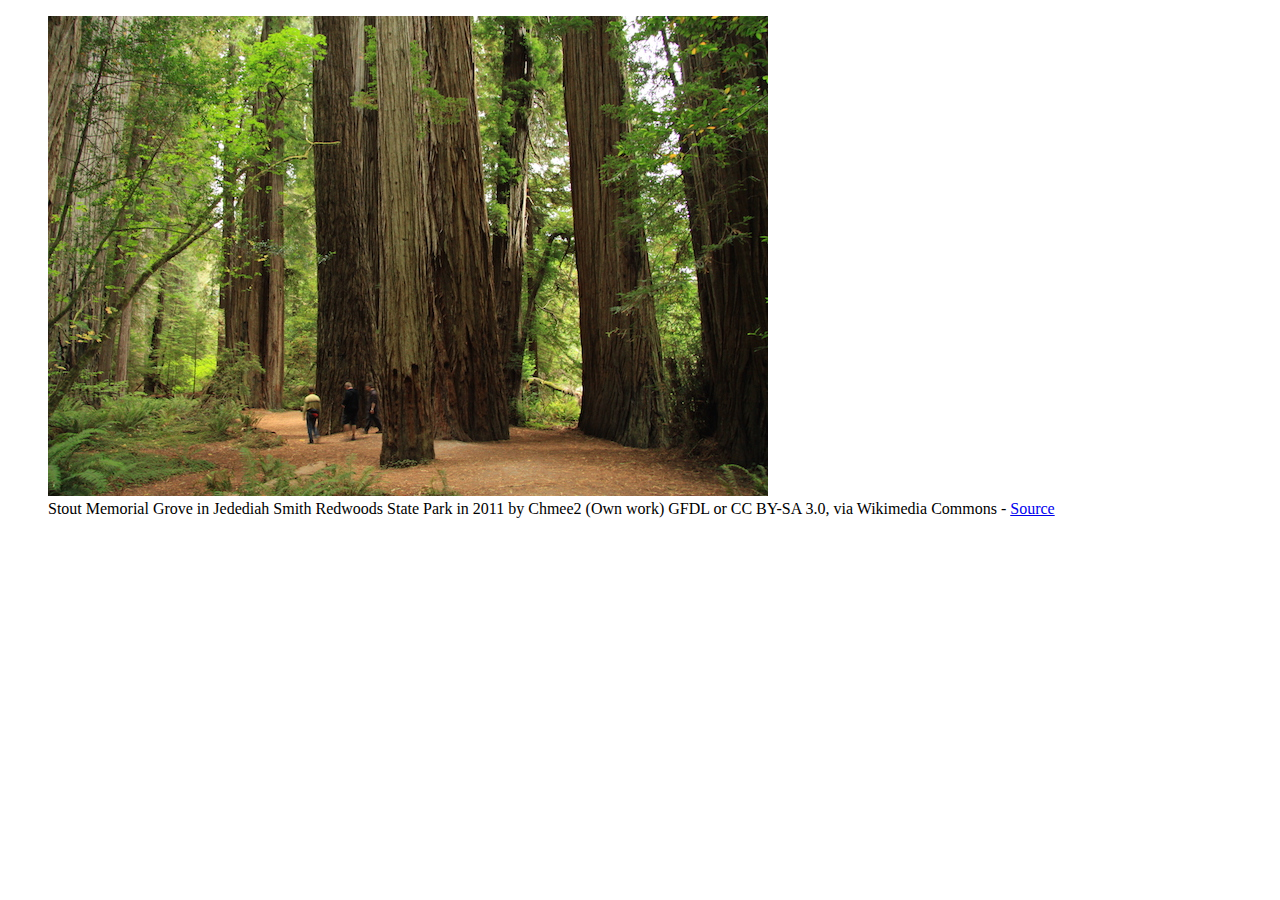
<file: figures/index.html>
<!DOCTYPE html>
<html lang="en">
<head>
  <meta charset="UTF-8">
  <title>Figures Quiz</title>
  <!-- the next line loads the tests for the Udacity Feedback extension -->
  <meta name="udacity-grader" content="http://udacity.github.io/fend/fend-refresh/lesson2/problem-set/figures/tests.json">
</head>
<body>
  <!--
  You'll see some text written like this below: [words that are displayed](http://website.com). This is Markdown syntax for a link. You can think of Markdown as HTML shorthand. You'll need to turn it into HTML that looks like <a href="http://website.com">words that are displayed</a>.

  Learn more about Markdown here: https://daringfireball.net/projects/markdown/
  -->

  <!-- Turn this into HTML! -->
  <figure>
    <img src="redwoods_state_park.jpg" alt="Stout Memorial Grove" />
    <figcaption>
      Stout Memorial Grove in Jedediah Smith Redwoods State Park in 2011 by Chmee2 (Own work) GFDL or CC BY-SA 3.0, via Wikimedia Commons - <a href="https://commons.wikimedia.org/wiki/File%3AStout_Memorial_Grove_in_Jedediah_Smith_Redwoods_State_Park_in_2011_(22).JPG)">Source</a>
    </figcaption>
  </figure>
  



</body>
</html>
</file>
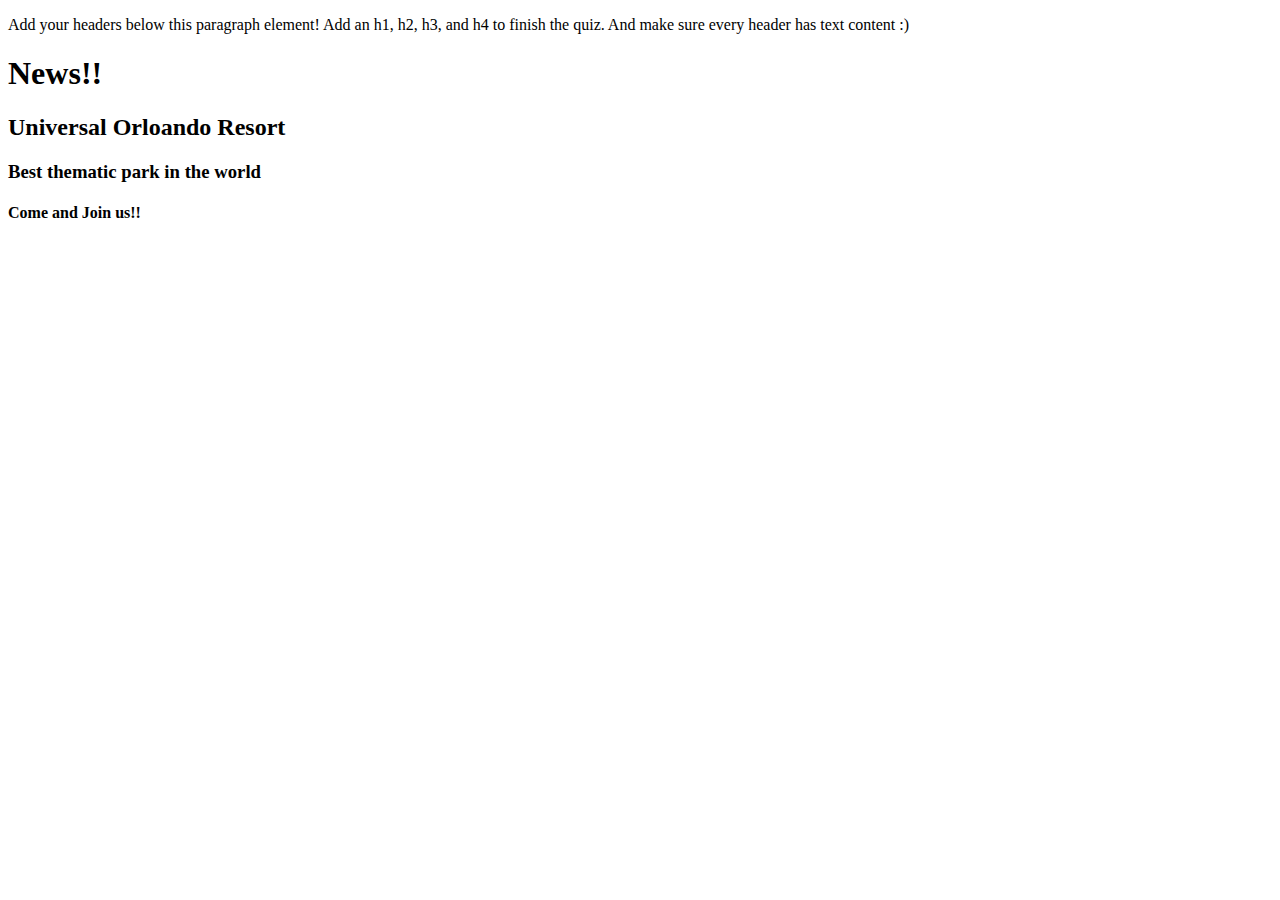
<file: headers/index.html>
<!DOCTYPE html>
<html lang="en">
<head>
  <meta charset="UTF-8">
  <title>Headers Quiz</title>
  <!-- the next line loads the tests for the Udacity Feedback extension -->
  <meta name="udacity-grader" content="http://udacity.github.io/fend/fend-refresh/lesson2/problem-set/headers/tests.json">
</head>
<body>
  <p>Add your headers below this paragraph element! Add an h1, h2, h3, and h4 to finish the quiz. And make sure every header has text content :)</p>
  <h1>News!!</h1>
  <h2>Universal Orloando Resort</h2>
  <h3>Best thematic park in the world</h3>
  <h4>Come and Join us!!</h4>
</body>
</html>
</file>
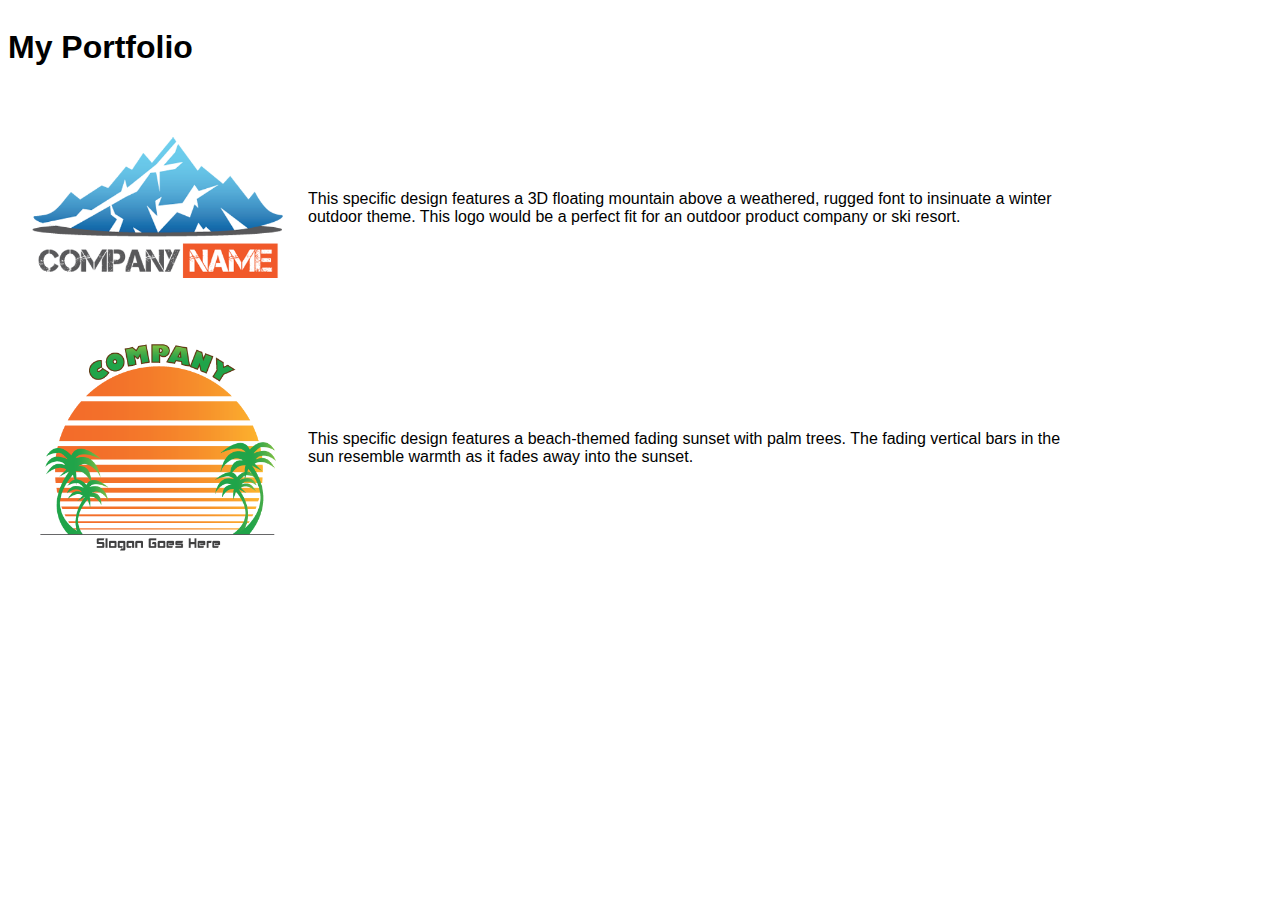
<file: link-to-a-stylesheet/index.html>
<!DOCTYPE html>

<!-- Instructions: Add a link to the stylesheet 'styles.css' at the designated spot below. -->

<!-- Hints:

* sample link: <link href="path-to-stylesheet/stylesheet.css" rel="stylesheet">
* path to stylesheet: "css/styles.css"

-->

<html>
<head>
	<title>Link to a Stylesheet Quiz</title>
	<!-- the next line loads the tests for the Udacity Feedback extension -->
	<meta name="udacity-grader" content="http://udacity.github.io/fend/lessons/L3/problem-set/10-link-to-a-stylesheet/tests.json">
	<!-- add link here -->
	<link href="css/styles.css" rel="stylesheet">
</head>
<body>
	<div class="container">
		<div class="portfolio">
			<h1>My Portfolio</h1>
			<div class="item">
				<img src="img/out-cold.png" width="300">
				<span>This specific design features a 3D floating mountain above a weathered, rugged font to insinuate a winter outdoor theme. This logo would be a perfect fit for an outdoor product company or ski resort.</span>
			</div>
			<div class="item">
				<img src="img/retro-beach.png" width="300">
				<span>This specific design features a beach-themed fading sunset with palm trees. The fading vertical bars in the sun resemble warmth as it fades away into the sunset.</span>
			</div>
		</div>
	</div>
</body>
</html>
</file>
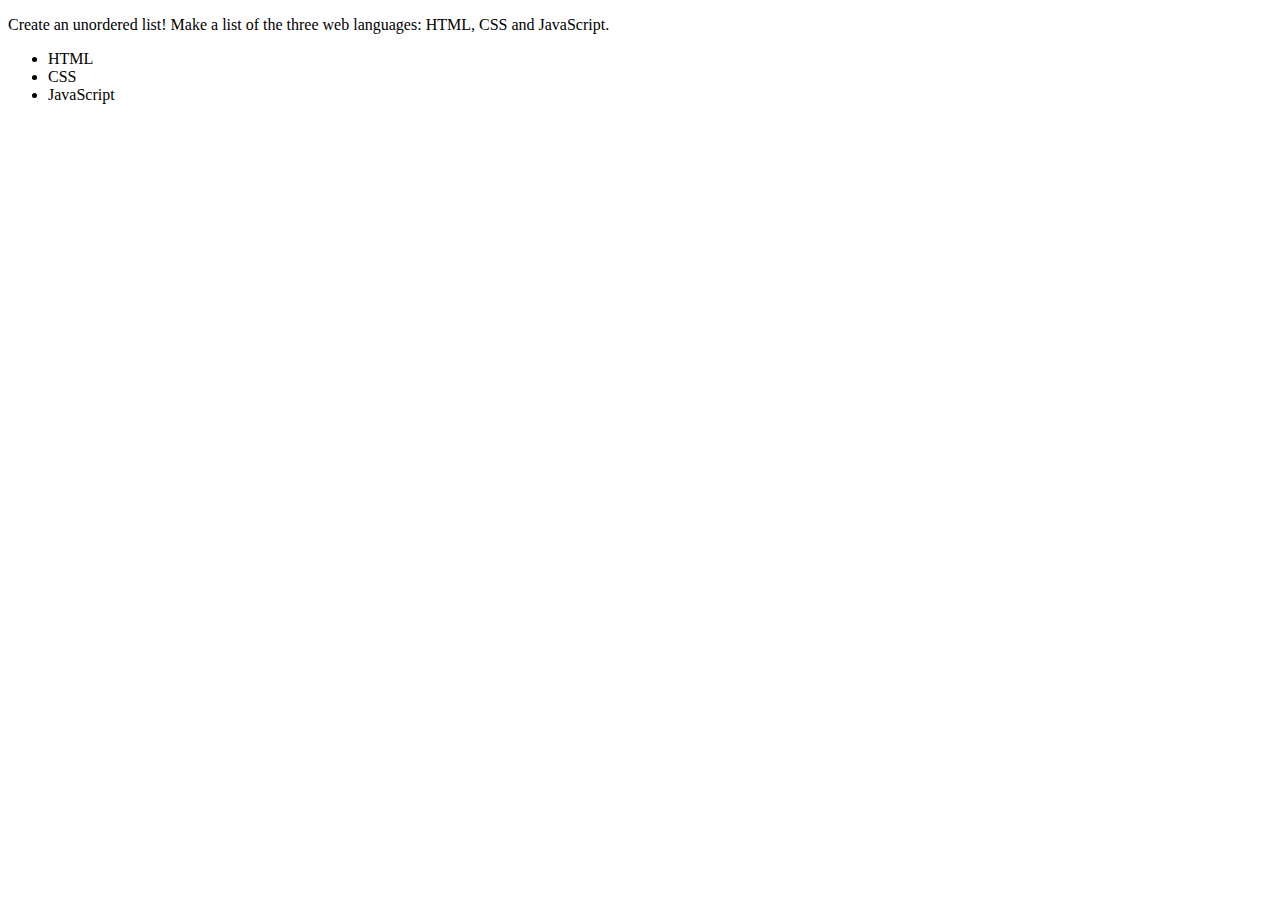
<file: lists/index.html>
<!DOCTYPE html>
<html lang="en">
<head>
  <meta charset="UTF-8">
  <title>Lists Quiz</title>
  <!-- the next line loads the tests for the Udacity Feedback extension -->
  <meta name="udacity-grader" content="http://udacity.github.io/fend/fend-refresh/lesson2/problem-set/lists/tests.json">
</head>
<body>
  <p>Create an unordered list! Make a list of the three web languages: HTML, CSS and JavaScript.</p>
  <!--
  Your code goes here!
  -->
  <ul>
    <li>
      HTML
    </li>
    <li>
      CSS
    </li>
    <li>
      JavaScript
    </li>
  </ul>
</body>
</html>
</file>
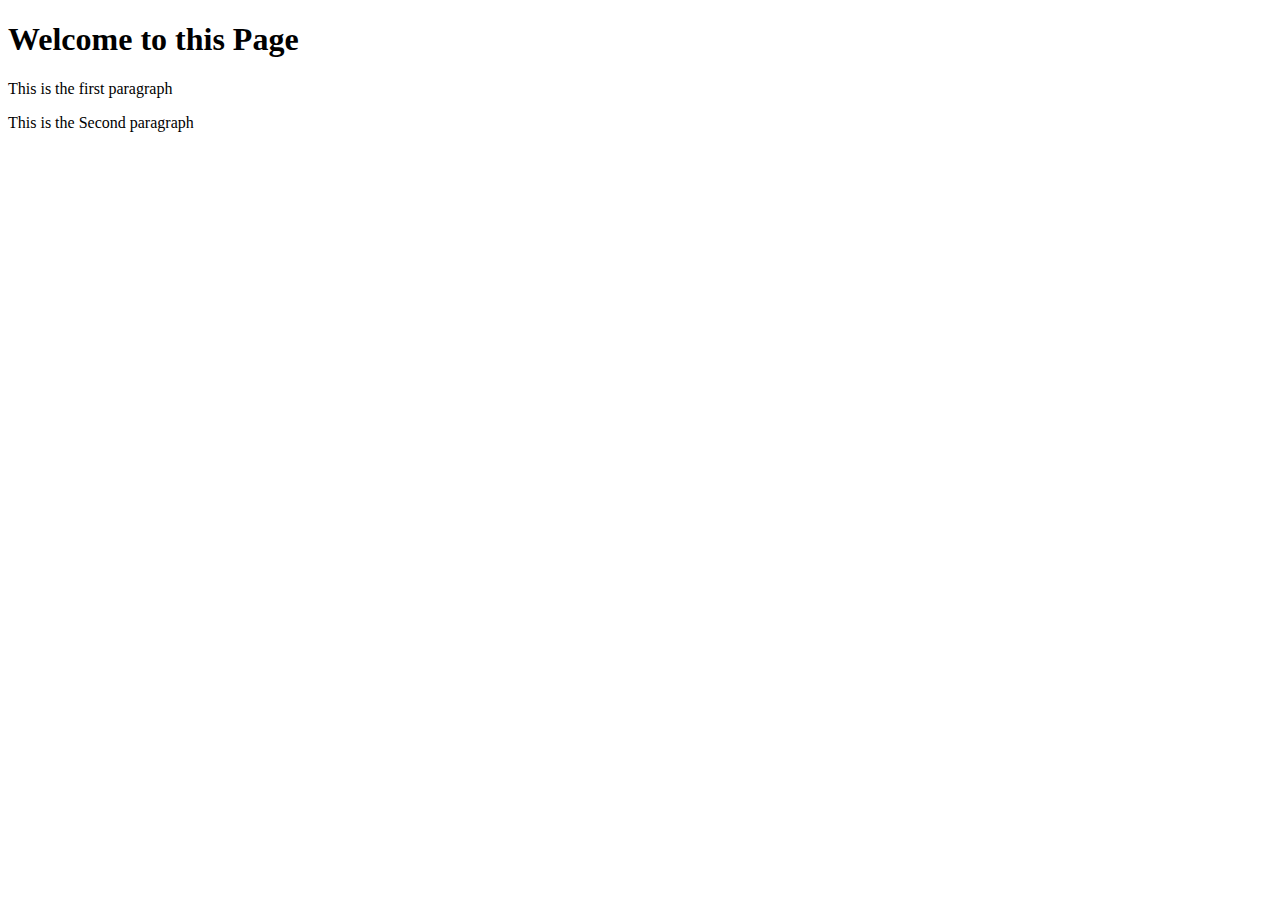
<file: tree-to-html/index.html>
<!DOCTYPE html>
<html lang="en">
<head>
  <meta charset="UTF-8">
  <title>Tree to HTML</title>
  <!-- the next line loads the tests for the Udacity Feedback extension -->
  <meta name="udacity-grader" content="http://udacity.github.io/fend/fend-refresh/lesson2/problem-set/tree-to-html/tests.json">
</head>
<body>
<h1>Welcome to this Page</h1>
<div>
  <p>
    This is the first paragraph
  </p>
  <p>
    This is the Second paragraph
  </p>
</div>
</body>
</html>
</file>
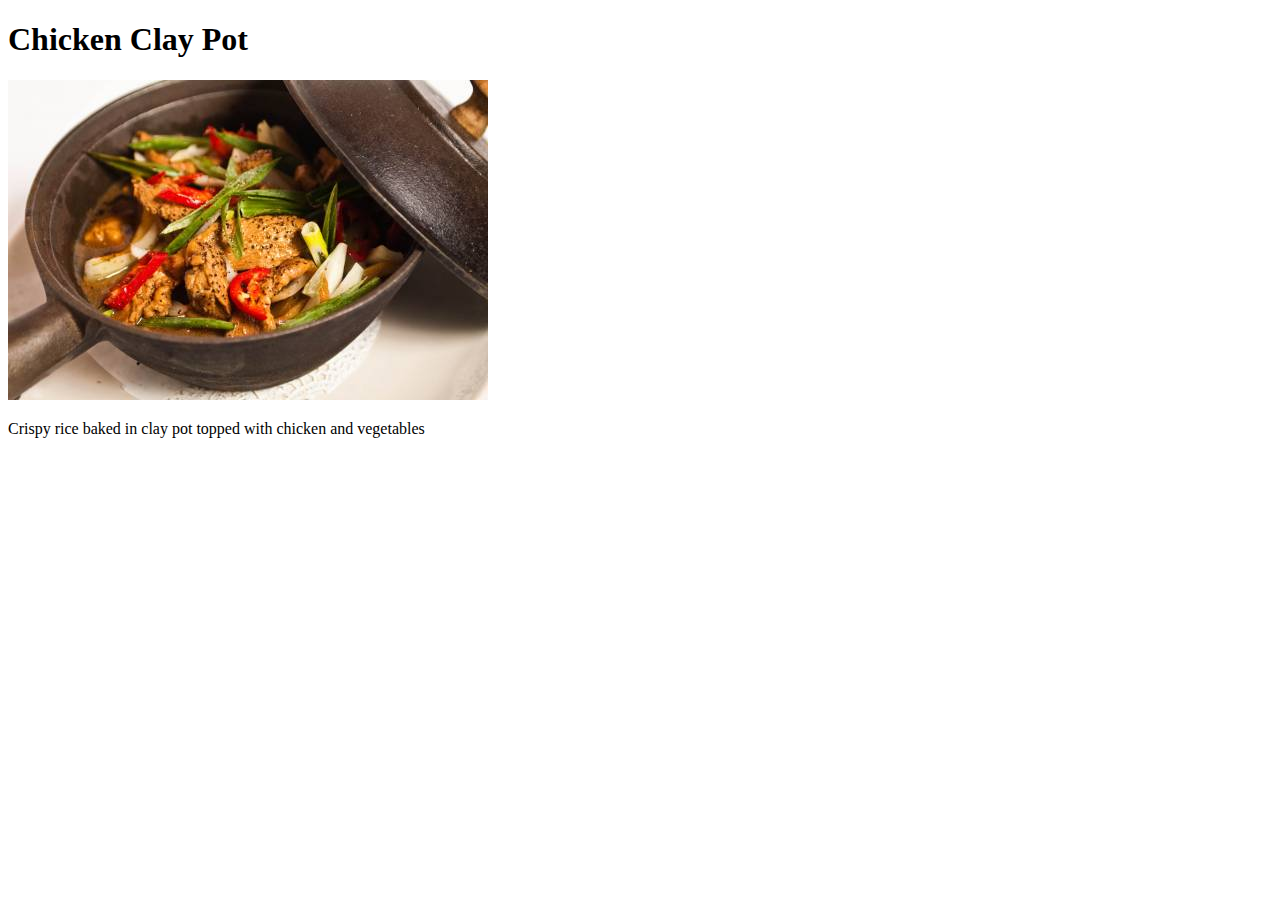
<file: writing-selectors/index.html>
<!DOCTYPE html>
<html>
<head>
	<title>Writing Selectors Quiz</title>
	<!-- the next line loads the tests for the Udacity Feedback extension -->
	<meta name="udacity-grader" content="http://udacity.github.io/fend/lessons/L3/problem-set/05-writing-selectors/tests.json">
	<style>
		/* missing id */ {
			text-align: center;
		}
		/* missing class */ {
			color: red;
		}
		/* missing class */ {
			border-radius: 5px;
		}
		/* missing class */ {
			font-style: italic;
		}
	</style>
</head>
<body>
	<div id="menu">
		<h1 class="item">Chicken Clay Pot</h1>
		<img src="img/clay-pot.jpg" alt="clay pot" class="picture">
		<p class="description">Crispy rice baked in clay pot topped with chicken and vegetables</p>
	</div>
</body>
</html>
</file>
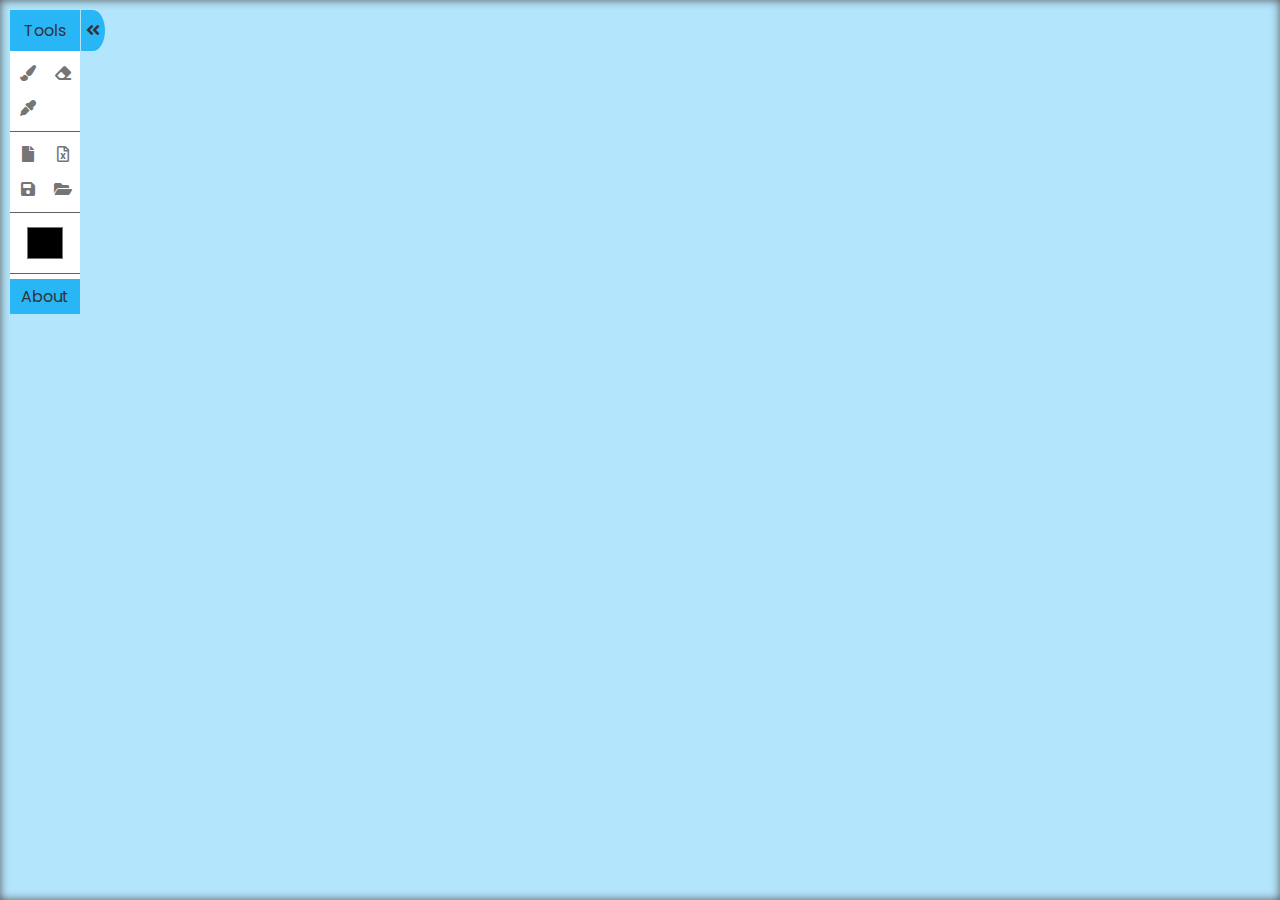
<file: project-pixel-art-maker-starter-master/project-pixel-art-maker-starter-master/index.html>
<!DOCTYPE html>
<html>
<head>
  <title>Pixel Art Maker!</title>
  <meta name="viewport" content="width=device-width,user-scalable=no">
  <link rel="stylesheet" href="https://fonts.googleapis.com/css?family=Monoton">
  <link rel="stylesheet" href="https://fonts.googleapis.com/css?family=Poppins">
  <link rel="stylesheet" href="https://use.fontawesome.com/releases/v5.0.6/css/all.css">
  <link rel="icon"  type="image/png" href="https://s26.postimg.org/k4lblpezt/favicon.png">
  <link rel="stylesheet" href="styles.css">
</head>
<body>
  <div class="popup-info-text"></div>
  <div class="tool-bar">
    <a class="toggle-pos-button"><i class="fas fa-angle-double-left"></i></a>
    <div class="title-bar">Tools</div>
    <a class="tools-button" tool="brush" key="B" alt="popup"><i class="fas fa-paint-brush"></i></a>
    <a class="tools-button" tool="eraser" key="E" alt="popup"><i class="fas fa-eraser"></i></a>
    <a class="tools-button" tool="dropper" key="D" alt="popup"><i class="fas fa-eye-dropper"></i></a>
    <div class="divider"></div>
    <a class="file-button" action="create" alt="popup"><i class="fas fa-file"></i></a>
    <a class="file-button" action="reset" alt="popup"><i class="far fa-file-excel"></i></a>

    <a class="file-button" action="save" alt="popup"><i class="fas fa-save"></i></a>
    <a class="file-button" action="load" alt="popup"><i class="fas fa-folder-open"></i></a>
    <div class="divider"></div>
    <input type="color" id="colorPicker">
    <div class="divider"></div>
    <a class="about-button">About</a>
    </div>
  </div>
  <div class="popup-window" id="create">
    <div class="popup-window-body">
      <div class="popup-window-title">
        Set Grid Options
        <a class="popup-window-close"><i class="fas fa-times-circle  fa-lg"></i></a>
      </div>
      <div class="popup-window-main">
        <div class="popup-window-section">
          <form id="sizePicker">
              <label>Grid Height:</label>
              <input type="number" id="input_height" name="height" value="13" required>
              <label>Grid Width:</label>
              <input type="number" id="input_width" name="width" value="13" required>
              <div class="popup-window-section">
                <label><small>Back Color:</small></label>
                <input type="color" value="#ffffff" id="backColorPicker">
              </div>
              <div class="popup-window-section">
                <label><small>Grid Color:</small></label>
                <input type="color" value="#b3e5fc" id="gridColorPicker">
              </div>
              <input type="submit" class="border-general-style" value="Create Grid">
          </form>
        </div>
        <div class="popup-window-section">
          <label>Grid Sample</label>
          <table>
            <tr>
              <td></td>
              <td></td>
              <td></td>
              <td></td>
              <td></td>
            </tr>
            <tr>
              <td></td>
              <td></td>
              <td></td>
              <td></td>
              <td></td>
            </tr>
            <tr>
              <td></td>
              <td></td>
              <td></td>
              <td></td>
              <td></td>
            </tr>
            <tr>
              <td></td>
              <td></td>
              <td></td>
              <td></td>
              <td></td>
            </tr>
            <tr>
              <td></td>
              <td></td>
              <td></td>
              <td></td>
              <td></td>
            </tr>
          </table>
        </div>
      </div>
    </div>
  </div>

  <div class="popup-window" id="reset">
    <div class="popup-window-body">
      <div class="popup-window-title">
        Reset Grid
        <a class="popup-window-close"><i class="fas fa-times-circle fa-lg"></i></a>
      </div>
      <div class="popup-window-main">
        <label>Do you really want reset your Grid to default Option?</label>
        <div class="popup-window-section">
          <button type="button" class="cancel">Cancel</button>
        </div>
        <div class="popup-window-section">
          <button type="button" class="accept">Accept</button>
        </div>
      </div>
    </div>
  </div>

  <div class="popup-window" id="about">
    <div class="popup-window-body">
      <div class="popup-window-title">
        About this Project
        <a class="popup-window-close"><i class="fas fa-times-circle  fa-lg"></i></a>
      </div>
      <div class="popup-window-main">
        <label class="project-name">Lab: Pixel Art Maker</label>
        <p><a href="https://www.udacity.com/grow-with-google" target="_blank">Grow with Google Scholarship - Udacity - 2018 </a></p>
        <p>Project 3 - Pixel Art Maker</p>
        <p><a href="https://discussions.udacity.com/u/angelcouso91/activity" target="_black">Angel M Couso Jiménez</a></p>
      </div>
    </div>
  </div>

  <div class="popup-window" id="save">
    <div class="popup-window-body">
      <div class="popup-window-title">
        Save Actual Pixel Art
        <a class="popup-window-close"><i class="fas fa-times-circle  fa-lg"></i></a>
      </div>
      <div class="popup-window-main">
        <form id="saveGrid">
            <label>File name:</label>
            <input type="text" pattern="[a-zA-Z0-9]+" name="saveFileName" id="saveFileName" title="Just Letter and Numbers" placeholder="Enter the file name" required>
            <label>File extention:</label>
            <select name="fileExtention" id="saveFileExtention">
              <option selected value="JSON">
                JSON
              </option>
              <option value="txt">
                TXT
              </option>
            </select>
            <input type="submit" value="Prepare File to Download">
        </form>
        <a href="#" id="downloadElement" style="display: none">Download File</a>
      </div>
    </div>
  </div>

  <div class="popup-window" id="load">
    <div class="popup-window-body">
      <div class="popup-window-title">
        Load a saved Pixel Art
        <a class="popup-window-close"><i class="fas fa-times-circle  fa-lg"></i></a>
      </div>
      <div class="popup-window-main">
        <form id="loadGrid">
            <label>File name:</label>
            <textarea id="loadFileContent" readonly></textarea>
            <input type="file" id="loadFile">
            <input type="submit" value="Load Pixel Art File">
        </form>

      </div>
    </div>
  </div>

  <table id="pixel_canvas" class="outside-shadow">
  </table>

</div>



    <script src="https://code.jquery.com/jquery-3.2.1.min.js" integrity="sha256-hwg4gsxgFZhOsEEamdOYGBf13FyQuiTwlAQgxVSNgt4=" crossorigin="anonymous"></script>
    <script src="designs.js"></script>
</body>
</html>
</file>
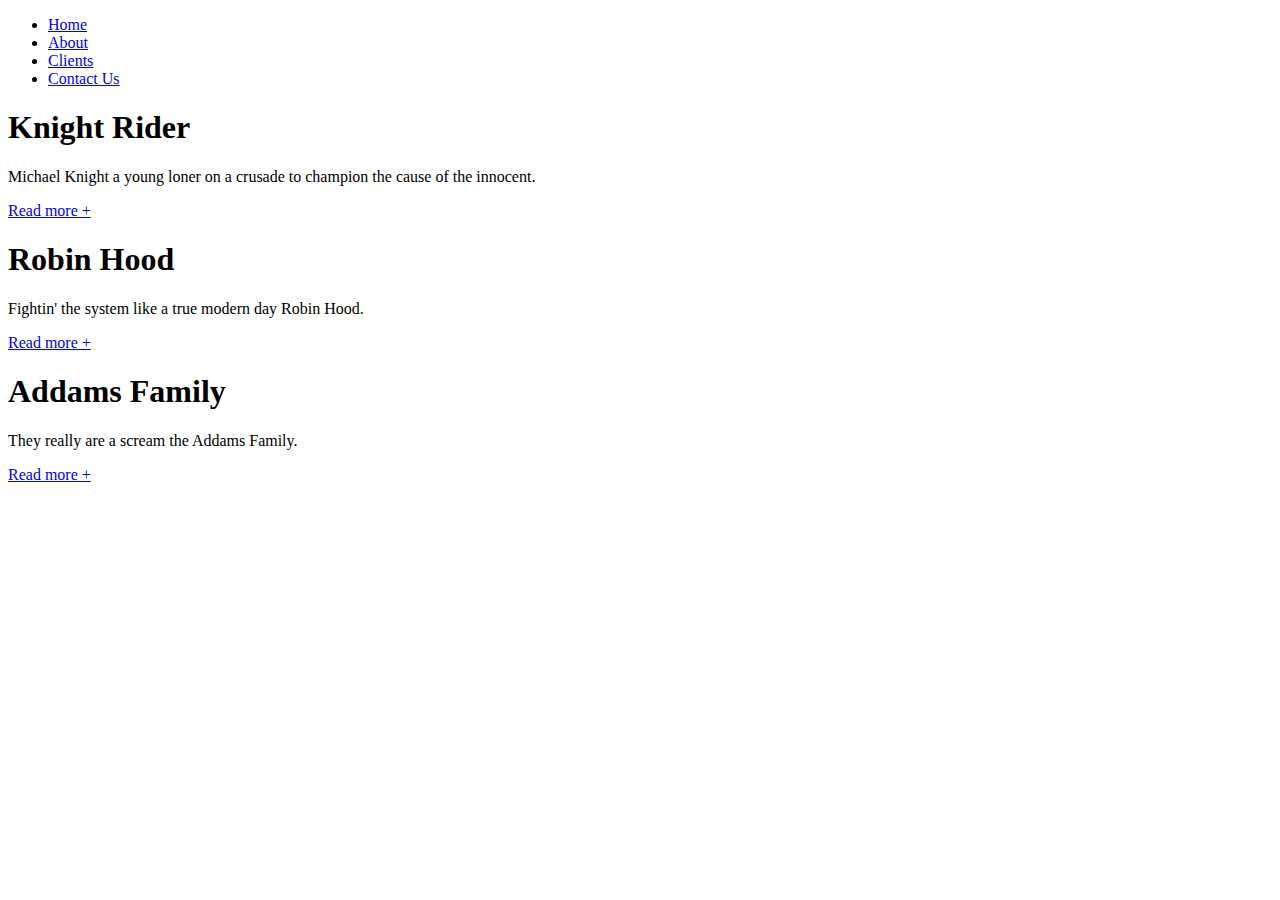
<file: keyboard-shortcuts/finish.html>
<!DOCTYPE html>
<html lang="en">
<head>
	<meta charset="UTF-8">
	<title>Typing Challenge</title>
</head>
<body>
	<div>
		<ul>
			<li><a href="#">Home</a></li>
			<li><a href="#">About</a></li>
			<li><a href="#">Clients</a></li>
			<li><a href="#">Contact Us</a></li>
		</ul>
	</div>
	<div>
		<div class="article">
			<h1>Knight Rider</h1>
			<p>Michael Knight a young loner on a crusade to champion the cause of the innocent.</p>
			<a href="#">Read more +</a>
		</div>
		<div class="article">
			<h1>Robin Hood</h1>
			<p>Fightin' the system like a true modern day Robin Hood.</p>
			<a href="#">Read more +</a>
		</div>
		<div class="article">
			<h1>Addams Family</h1>
			<p>They really are a scream the Addams Family.</p>
			<a href="#">Read more +</a>
		</div>
	</div>
</body>
</html>
</file>
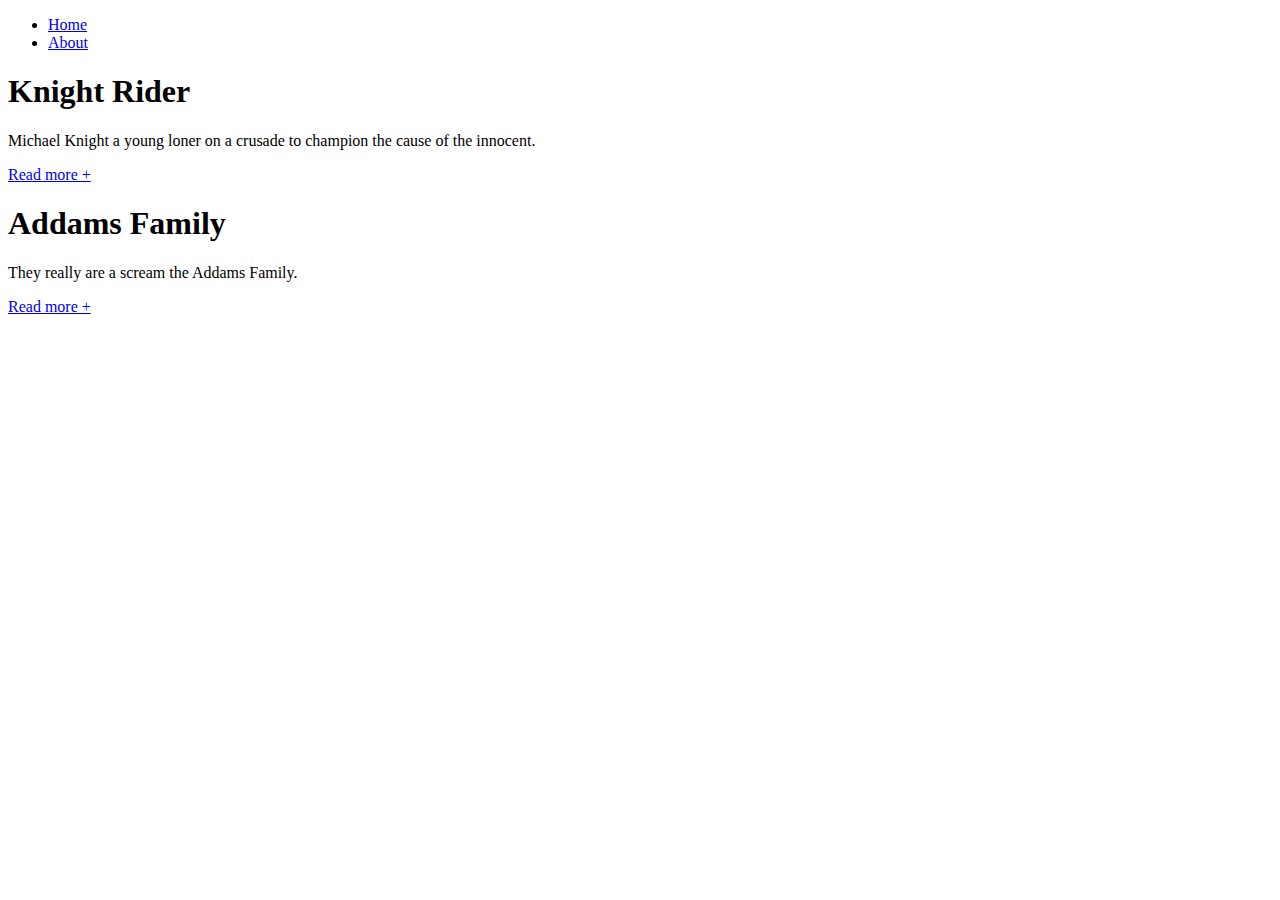
<file: keyboard-shortcuts/start.html>
<!DOCTYPE html>
<html lang="en">
<head>
	<meta charset="UTF-8">
	<title>Typing Challenge</title>
</head>
<body>
	<div>
		<ul>
			<li><a href="#">Home</a></li>
			<li><a href="#">About</a></li>
			<!-- missing links here -->
		</ul>
	</div>
	<div>
<!-- should be tabbed over -->
<div class="article">
<h1>Knight Rider</h1>
<p>Michael Knight a young loner on a crusade to champion the cause of the innocent.</p>
<a href="#">Read more +</a>
</div>

<!-- missing article -->

<!-- should be tabbed over -->
<div class="article">
<h1>Addams Family</h1>
<p>They really are a scream the Addams Family.</p>
<a href="#">Read more +</a>
</div>	
	</div>
</body>
</html>
</file>
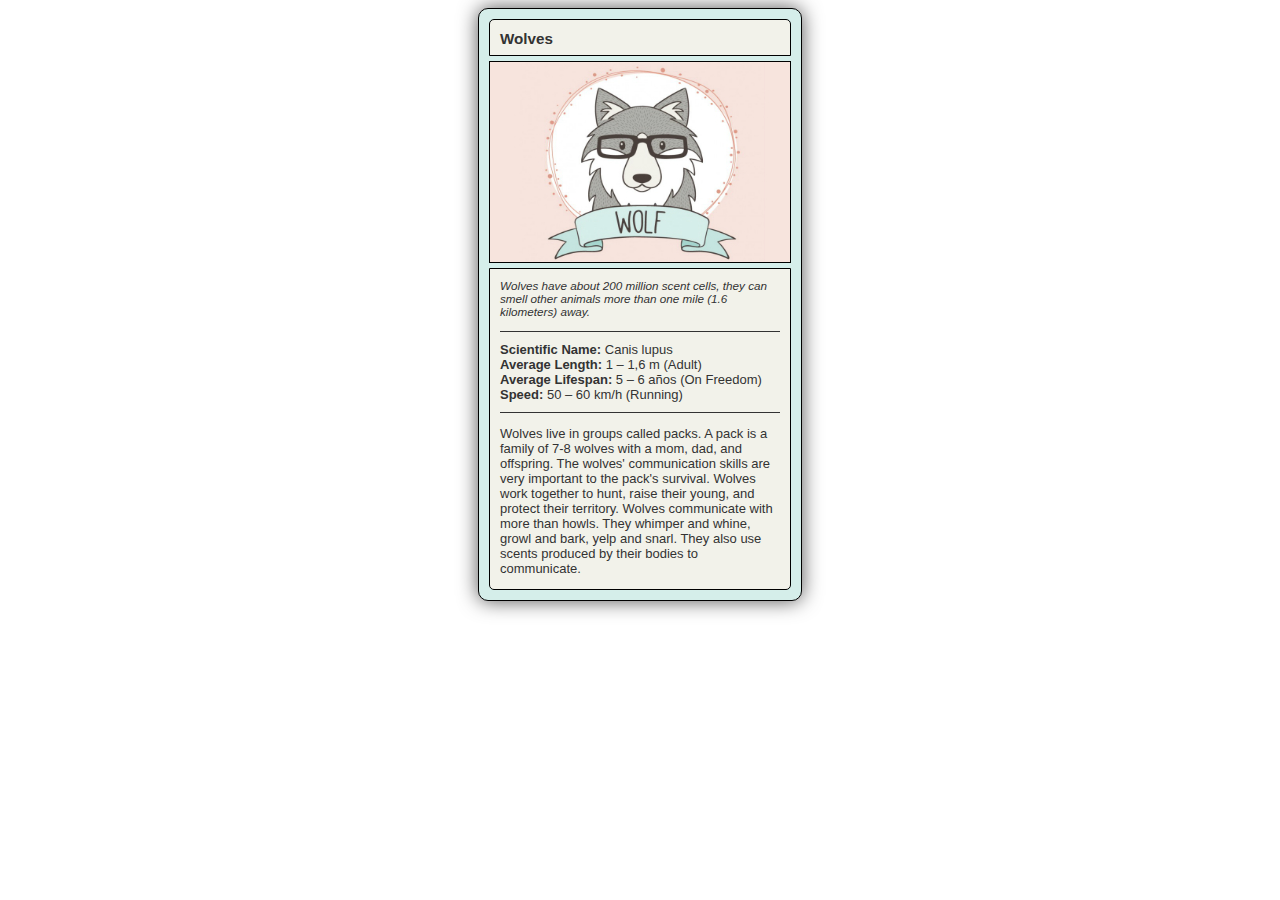
<file: fend-animal-trading-cards-master/fend-animal-trading-cards-master/card.html>
<!DOCTYPE html>
<html>
<head>
	<meta charset="utf-8">
	<title>Animal Trading Cards</title>
	<link rel="stylesheet" href="styles.css">
</head>
<body>
	<div class="content green-background">
		<!-- your favorite animal's name goes here -->
		<h3 class="orange-background">Wolves</h3>
		<!-- your favorite animal's image goes here -->
		<img src="placeholder.jpg" alt="Wolf with Glasses, Metro Version">
		<div class="animal-info orange-background">
			<!-- your favorite animal's interesting fact goes here -->
			<p class="interesting-facts">Wolves have about 200 million scent cells, they can smell other animals more than one mile (1.6 kilometers) away.</p>
			<ul>
				<!-- your favorite animal's list items go here -->
				<li><span class="data-caption">Scientific Name:</span> Canis lupus</li>
				<li><span class="data-caption">Average Length:</span> 1 – 1,6 m (Adult)</li>
				<li><span class="data-caption">Average Lifespan:</span> 5 – 6 años (On Freedom)</li>
				<li><span class="data-caption">Speed:</span> 50 – 60 km/h (Running)</li>
			</ul>
			<!-- your favorite animal's description goes here -->
			<p class="animal-description">Wolves live in groups called packs. A pack is a family of 7-8 wolves with a mom, dad, and offspring. The wolves' communication skills are very important to the pack's survival. Wolves work together to hunt, raise their young, and protect their territory. Wolves communicate with more than howls. They whimper and whine, growl and bark, yelp and snarl. They also use scents produced by their bodies to communicate.</p>
		</div>
	</div>
</body>
</html>
</file>
<file: link-to-a-stylesheet/css/styles.css>
body {
	font-family: 'Roboto', sans-serif;
}
.container {
	display: flex;
	flex-wrap: wrap;
}
.menu {
	width: 15%;
}
.portfolio {
	width: 85%;
}
.item {
	width: 100%;
	clear: both;
}
.item img {
	float: left
}
.item span {
	display: table-cell;
	vertical-align: middle;
	height: 240px;
}
</file>
<file: project-pixel-art-maker-starter-master/project-pixel-art-maker-starter-master/styles.css>
body {
    font-family: 'Poppins', sans-serif;
    text-align: center;
    height: 100vh;
    margin: 0;
    background: #b3e5fc;
    color: #333;
    box-shadow: inset 0 0 10px #555;
    display: flex;
}
.tool-bar {
  position: absolute;
  top: 0;
  left: 0;
  width: 70px;
  background: #fafafa;
  margin: 10px;
  background-color: #fff;
  transition: 1.5s;
  cursor: default;
}
.title-bar,
.popup-window-title {
  padding: 8px 0;
  background-color: #29b6f6;
  margin-bottom: 5px;
}
.toggle-pos-button {
  padding:8px 5px;
  right: -25px;
  border-radius: 0 100% 100% 0;
  -moz-border-radius: 0 100% 100% 0;
  -o-border-radius: 0 100% 100% 0;
  -webkit-border-radius: 0 100% 100% 0;
  background-color: #29b6f6;
  position: absolute;
  cursor: pointer;
}
.toggle-pos-button:hover,
.about-button:hover,
.popup-window-main input[type=submit]:hover,
button:hover,
a#downloadElement:hover {
  color: #fff;
  background-color: #039be5;
}
.tool-bar.closed {
  left: -80px;
  transition: 1.5s;
}
.tools-button,
.file-button {
  float: left;
  padding: 5px 0;
  width: 50%;
  color: #757575;
  position: relative;
}
.tools-button:hover,
.tools-button.selected,
.file-button:hover {
  background-color: #757575;
  color: #fff;
  cursor: pointer;
}
.popup-info-text {
  position: absolute;
  top: 0;
  left: 0;
  font-size: .7em;
  color: #757575 !important;
  border: 1px solid #757575;
  background: #fff;
  padding: 2px 5px;
  display: inline-block;
  visibility: hidden;
  text-transform: capitalize;
  z-index: 226;
}
.divider {
  height: 1px;
  width: 100%;
  background-color: #616161;
  float: left;
  margin: 5px 0;
}
#colorPicker {
  background-color: #fff;
    border: none;
    padding: 0;
    margin: 0;
    border-image-width: 0;
    height: 40px;
    width: 40px;
    margin: 5px 0;
}
.about-button {
  float: left;
  display: inline-block;
  width: 100%;
  color: #333;
  text-decoration: none;
  padding: 5px 0;
  background-color: #29b6f6;
  cursor: pointer;
}
.popup-window {
  position: fixed;
  top: 0;
  left: 0;
  height: 100vh;
  width: 100vw;
  background-color: rgba(225, 245, 254, 0.8);
  visibility: hidden;
  cursor: default;
}
.popup-window-body {
  width: 90%;
  max-width: 500px;
  background: #fff;
  margin: auto;
  margin-top: 80px;
  position: relative;
}
.popup-window-close {
  position: absolute;
  right: -10px;
  top: -10px;
  width: 25px;
  height: 25px;
  padding: 2px 1px 0;l
  border-radius: 50%;
  -moz-border-radius: 50%;
  -o-border-radius: 50%;
  -webkit-border-radius: 50%;
  background-color: #fff;
}
.popup-window-close:hover {
  cursor: pointer;
  color: #29b6f6;
}
.popup-window-main:after {
  clear: both;
  content: "";
  display: table;
}
.popup-window-section {
  float: left;
  width: 50%;
  padding: 10px;
  box-sizing: border-box;
}
#save .popup-window-main label{
  margin: 10px 0 5px;
}
#save .popup-window-main,
#load .popup-window-main {
  padding: 0 20px 20px;
}
.popup-window-main input,
.popup-window-main label,
.popup-window-main select,
button,
a#downloadElement {
  width: 100%;
  display: block;
  margin-top: 5px;
  box-sizing: border-box;
  text-transform: capitalize;
}
.popup-window-main input[type=submit],
button,
a#downloadElement {
  display: block;
  border: none;
  padding: 10px;
  margin-top: 10px;
  background-color: #29b6f6;
  color: #333;
  font-size: .8em;
  text-decoration: none;
  line-height: 1.2em;
}
button.cancel {
  background-color: #ef5350;
}
button.cancel:hover {
  background-color: #e53935;
}
.popup-window-main table,
table {
  border-collapse: collapse;
  margin: auto;
  background-color: #fff;
  font-size: 1px;
}
.popup-window-main table {
  margin-top: 20px;
}
tr {
  line-height: 1px;
}
td {
  width: 15px;
  height: 15px;
  border: 1px solid #b3e5fc;
  padding: 0;
}
.popup-window-main textarea {
  box-sizing: border-box;
  width: 100%;
  height: 200px;
  resize: none;
}

.project-name {
    display: inline-block;
    font-family: Monoton;
    font-size: 45px;
    margin: 0.2em;
    background: -moz-linear-gradient(left, rgb(252,53,50) 0%, rgb(249,252,47) 17%, rgb(47,252,58) 34%, rgb(48,244,255) 51%, rgb(43,40,252) 68%, rgb(252,40,252) 85%, rgb(252,0,0) 100%);
    background: -webkit-linear-gradient(left, rgb(252,53,50) 0%,rgb(249,252,47) 17%,rgb(47,252,58) 34%,rgb(48,244,255) 51%,rgb(43,40,252) 68%,rgb(252,40,252) 85%,rgb(252,0,0) 100%);
    background: linear-gradient(to right, rgb(252,53,50) 0%,rgb(249,252,47) 17%,rgb(47,252,58) 34%,rgb(48,244,255) 51%,rgb(43,40,252) 68%,rgb(252,40,252) 85%,rgb(252,0,0) 100%);
    color:transparent;
    -webkit-background-clip: text;
    background-clip: text;
}


 /* Extra Classes */
 .visible {
   visibility: visible;
 }
 .invisible {
   visibility: hidden;
 }
</file>
<file: fend-animal-trading-cards-master/fend-animal-trading-cards-master/styles.css>
/* add your CSS here */
body {
  font-family: Arial, Helvetica;
  font-size: 13px;
  color: #333;
}
.interesting-facts {
  font-style: italic;
}
.data-caption {
  font-weight: 900;
}
ul {
  list-style: none;
  padding-left: 0;
  border-top: 1px solid #333;
  border-bottom: 1px solid #333;
  padding: 10px 0;
}
h3 , img , .animal-info {
  border: 1px solid #000;
  margin: 0 10px;
}
.green-background {
  background: #d5eeea;
}
.orange-background {
  background: #f2f2ea;
}
.content {
  width: 322px;
  border: 1px solid #000;
  border-radius: 10px;
  margin: 0 auto;
  box-shadow: 0px 0px 20px #555;
}
h3 {
  padding: 10px 0 8px 10px;
  margin-top: 10px;
  margin-bottom: 5px;
  border-top-left-radius: 5px;
  border-top-right-radius: 5px;
}
.animal-info {
  padding: 10px;
  padding-bottom: 0;
  margin-top: 2px;
  margin-bottom: 10px;
  border-bottom-left-radius: 5px;
  border-bottom-right-radius: 5px;
}
.interesting-facts {
  margin-top: 0;
  margin-bottom: 10px;
  font-size: .9em;
}
</file>
